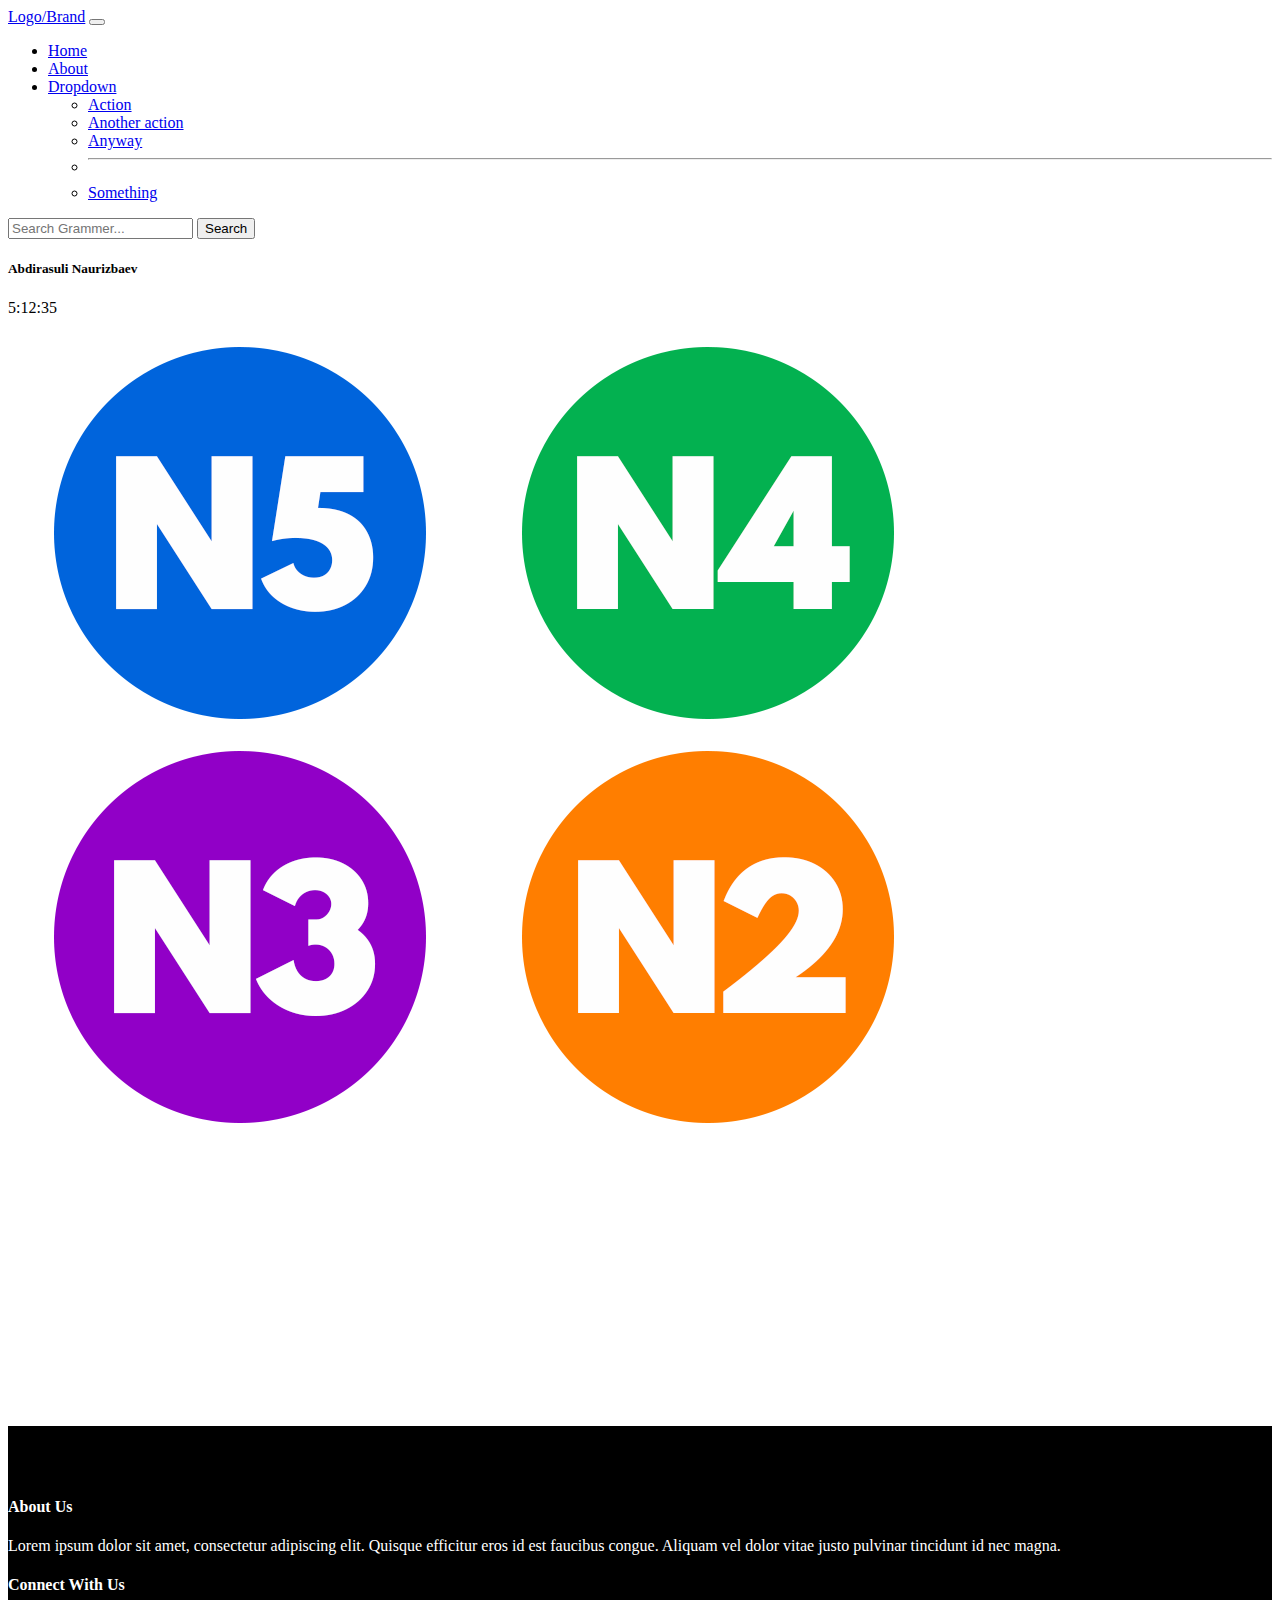
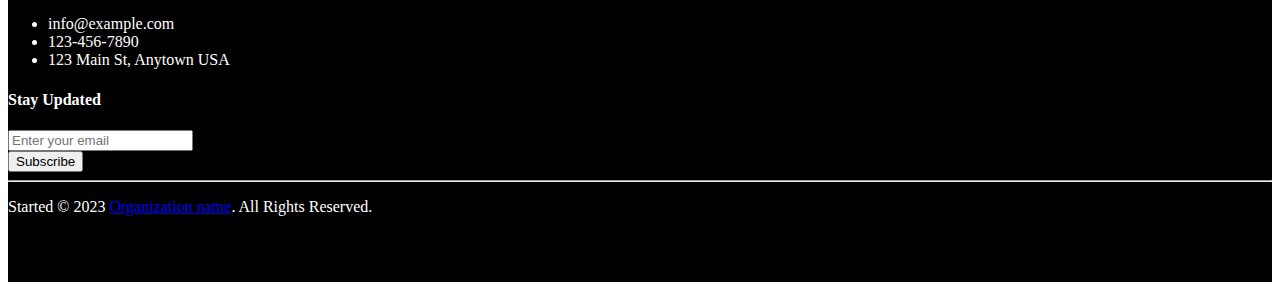
<file: index.html>
<!DOCTYPE html>
<html lang="en">

<head>
    <meta charset="UTF-8">
    <meta http-equiv="X-UA-Compatible" content="IE=edge">
    <meta name="viewport" content="width=device-width, initial-scale=1.0">
    <title>MyWeb-Site</title>
    <link rel="stylesheet" href="style.css">
    <link href="https://cdn.jsdelivr.net/npm/bootstrap@5.0.2/dist/css/bootstrap.min.css" rel="stylesheet"
        integrity="sha384-EVSTQN3/azprG1Anm3QDgpJLIm9Nao0Yz1ztcQTwFspd3yD65VohhpuuCOmLASjC" crossorigin="anonymous">
    <script src="https://cdn.jsdelivr.net/npm/bootstrap@5.0.2/dist/js/bootstrap.bundle.min.js"
        integrity="sha384-MrcW6ZMFYlzcLA8Nl+NtUVF0sA7MsXsP1UyJoMp4YLEuNSfAP+JcXn/tWtIaxVXM" crossorigin="anonymous"
        defer></script>
</head>

<body>
    <div class="container-fluid">
        <div class="navbar navbar-expand-sm navbar-light bg-light">
            <a class="navbar-brand" href="#">Logo/Brand</a>
            <button class="navbar-toggler" data-bs-toggle="collapse" data-bs-target="#navbarSupportedContent"
                aria-expanded="false">
                <span class="navbar-toggler-icon"></span>
            </button>
            <div class="collapse navbar-collapse" id="navbarSupportedContent">
                <ul class="navbar-nav me-auto">
                    <li class="nav-item"><a href="#" class="nav-link">Home</a></li>
                    <li class="nav-item"><a href="#" class="nav-link">About</a></li>
                    <li class="nav-item dropdown">
                        <a href="#" class="nav-link dropdown-toggle" id="navbarDropdown" role="button"
                            data-bs-toggle="dropdown" aria-expanded="false">Dropdown</a>
                        <ul class="dropdown-menu">
                            <li><a href="#" class="dropdown-item">Action</a></li>
                            <li><a href="#" class="dropdown-item">Another action</a></li>
                            <li><a href="#" class="dropdown-item">Anyway</a></li>
                            <li>
                                <hr class="dropdown-divider">
                            </li>
                            <li><a href="#" class="dropdown-item">Something</a></li>
                        </ul>
                    </li>
                </ul>
                <form action="app.js" id="form-grammer" class="d-flex">
                    <input type="search" name="" placeholder="Search Grammer..." id="searchGrammer" class="form-control me-2">
                    <button class="submit btn btn-outline-success">Search</button>
                </form>
            </div>
        </div>
        <main class="main m-2">
            <div class="d-flex justify-content-between">
                <h5>Abdirasuli Naurizbaev</h5>
                <p id="clock"></p>
            </div>
            <div class="content border">
            </div>
            <div class="row justify-content-center mt-5">
                <a href="./n5/index.html" class="n-level col-3 d-flex justify-content-center align-content-center border p-1"><img src="./images/n5-tab.png" alt=""></a>
                <a href="" class="n-level col-3 d-flex justify-content-center align-content-center border p-1"><img src="./images/n4-tab.png" alt=""></a>
                <a href="" class="n-level col-3 d-flex justify-content-center align-content-center border p-1"><img src="./images/n3-tab.png" alt=""></a>
                <a href="" class="n-level col-3 d-flex justify-content-center align-content-center border p-1"><img src="./images/n2-tab.png" alt=""></a>
            </div>
        </main>
        <footer style="background-color: black; color: white; padding: 50px 0;">
            <div class="container">
                <div class="row">
                    <div class="col-md-4">
                        <h4>About Us</h4>
                        <p>Lorem ipsum dolor sit amet, consectetur adipiscing elit. Quisque efficitur eros id est
                            faucibus congue. Aliquam vel dolor vitae justo pulvinar tincidunt id nec magna.</p>
                    </div>
                    <div class="col-md-4">
                        <h4>Connect With Us</h4>
                        <ul class="list-unstyled">
                            <li><i class="fa fa-envelope"></i> info@example.com</li>
                            <li><i class="fa fa-phone"></i> 123-456-7890</li>
                            <li><i class="fa fa-map-marker"></i> 123 Main St, Anytown USA</li>
                        </ul>
                    </div>
                    <div class="col-md-4">
                        <h4>Stay Updated</h4>
                        <form>
                            <div class="form-group">
                                <input type="email" class="form-control" placeholder="Enter your email">
                            </div>
                            <button type="submit" class="btn btn-success mt-2">Subscribe</button>
                        </form>
                    </div>
                </div>
                <hr>
                <p class="text-center">Started © 2023
                    <a href="#">Organization name</a>. All Rights Reserved.
                </p>
            </div>
        </footer>
    </div>
    <script src="data.js"></script>
    <script src="app.js"></script>
</body>

</html>
</file>
<file: style.css>
* {
  box-sizing: border-box;
}

.container-fluid .row .n-level {
  height: 15rem;
  width: 15rem;
  margin: 2rem;
  background-position: center;
  background-repeat: no-repeat;
  background-size: contain;
  border-radius: 50%;
  cursor: pointer;
}
.container-fluid footer {
  position: relative;
  top: 285px;
}

@media screen and (max-width: 400px) {
  .container-fluid .row .n-level {
    height: 9rem;
    width: 9rem;
    margin: 1rem;
    color: white;
  }
}/*# sourceMappingURL=style.css.map */
</file>
